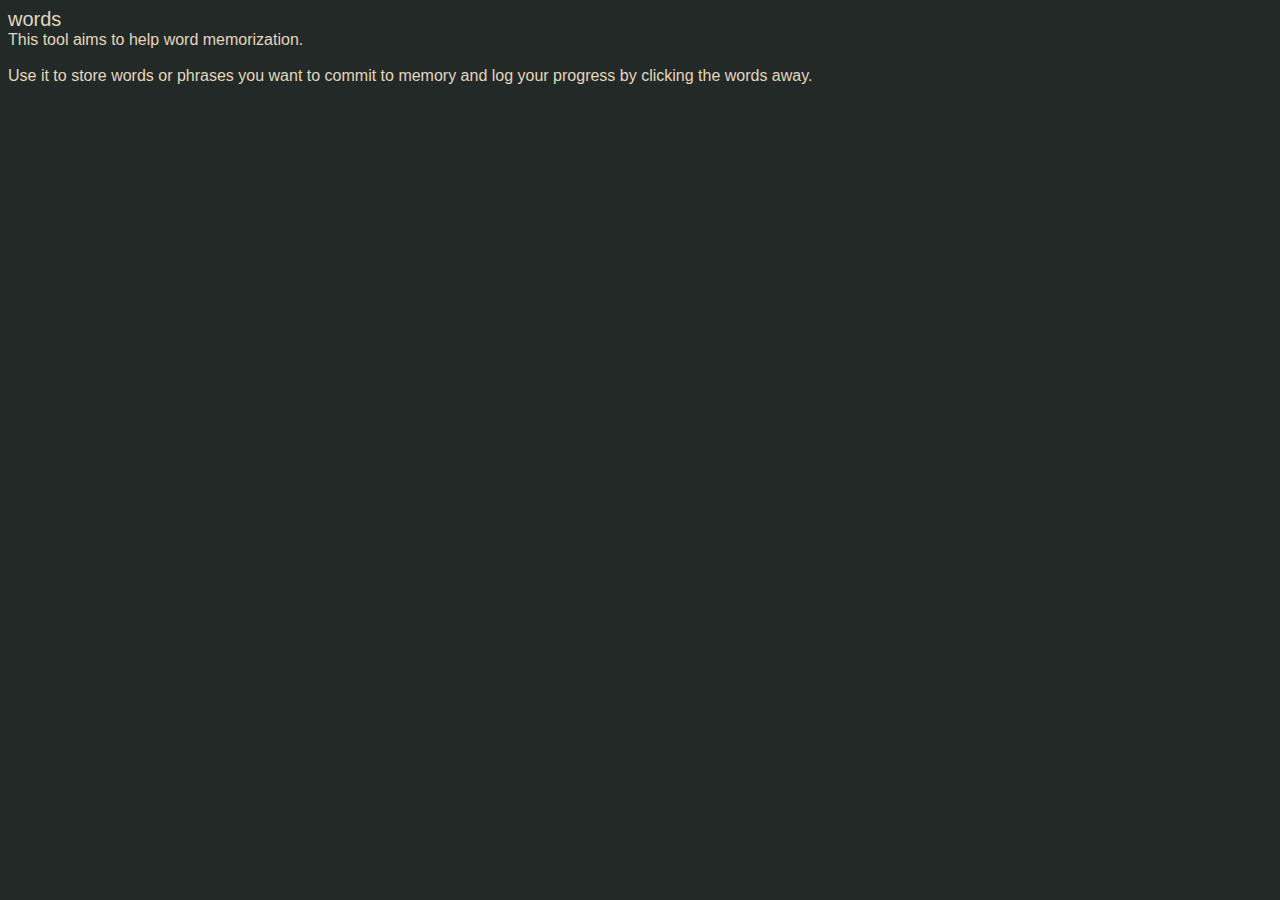
<file: welcome/index.html>
<!doctype html>
<html lang="en">
<head>
	<meta charset="utf-8">
	<title>words</title>
	<meta name="viewport" content="width=device-width, initial-scale=1.0">
	<link rel="stylesheet" href="../css/style.css">
</head>

<body>
	<header>words</header>
	<section>
		This tool aims to help word memorization. 
	</section>
	<br>
	<section>
		Use it to store words or phrases you want to commit to memory and log your progress by clicking the words away.
	</section>
</body>
</html>
</file>
<file: css/style.css>
body {
	background: #232927;
	font: 100% "HelveticaNeue-Light","Helvetica Neue Light","Helvetica Neue", sans-serif;
	color: #E3D7BF;
}

header {
	font-size: 125%;
}

footer {
	height: 100px;
	padding-top: 50px;
	font-size: 70%;
	color: #777;
}

div#container {
	margin: 0 auto;
	width: 95%;
}

section#context {
	height: 300px;
}

ul, li {
	list-style: none;
	display: inline;
	margin: 0;
	padding: 0;
	font-family: "PT Serif", serif;
}

.highPlus {
	text-decoration: none;
	font-size: 350%;
	color: #B43D3D;
	padding-right: 20px;
}

.highPlus:hover {
	text-decoration: underline;
}

.highMinus {
	text-decoration: none;
	font-size: 300%;
	color: #B43D3D;
	padding-right: 20px;
}

.highMinus:hover {
	text-decoration: underline;
}

.mediumPlus {
        text-decoration: none;
        font-size: 250%;
        color: #F8BB00;
	padding-right: 15px;
}

.mediumPlus:hover {
	text-decoration: underline;
}

.mediumMinus {
	text-decoration: none;
	font-size: 200%;
	color: #F8BB00;
	padding-right: 15px;
}

.mediumMinus:hover {
	text-decoration: underline;
}

.lowPlus {
        text-decoration: none;
        font-size: 150%;
        color: #428BDD;
	padding-right: 10px;
}

.lowPlus:hover {
	text-decoration: underline;
}

.lowMinus {
	text-decoration: none;
	font-size: 100%;
	color: #428BDD;
	padding-right: 10px;
}

.lowMinus:hover {
	text-decoration: underline;
}

.faint {
	text-decoration: none;
	font-size: 80%;
	color: #1DC116;
	padding-right: 5px;
}

.faint:hover {
	text-decoration: underline;
}

.off {
	display: none;
}
</file>
